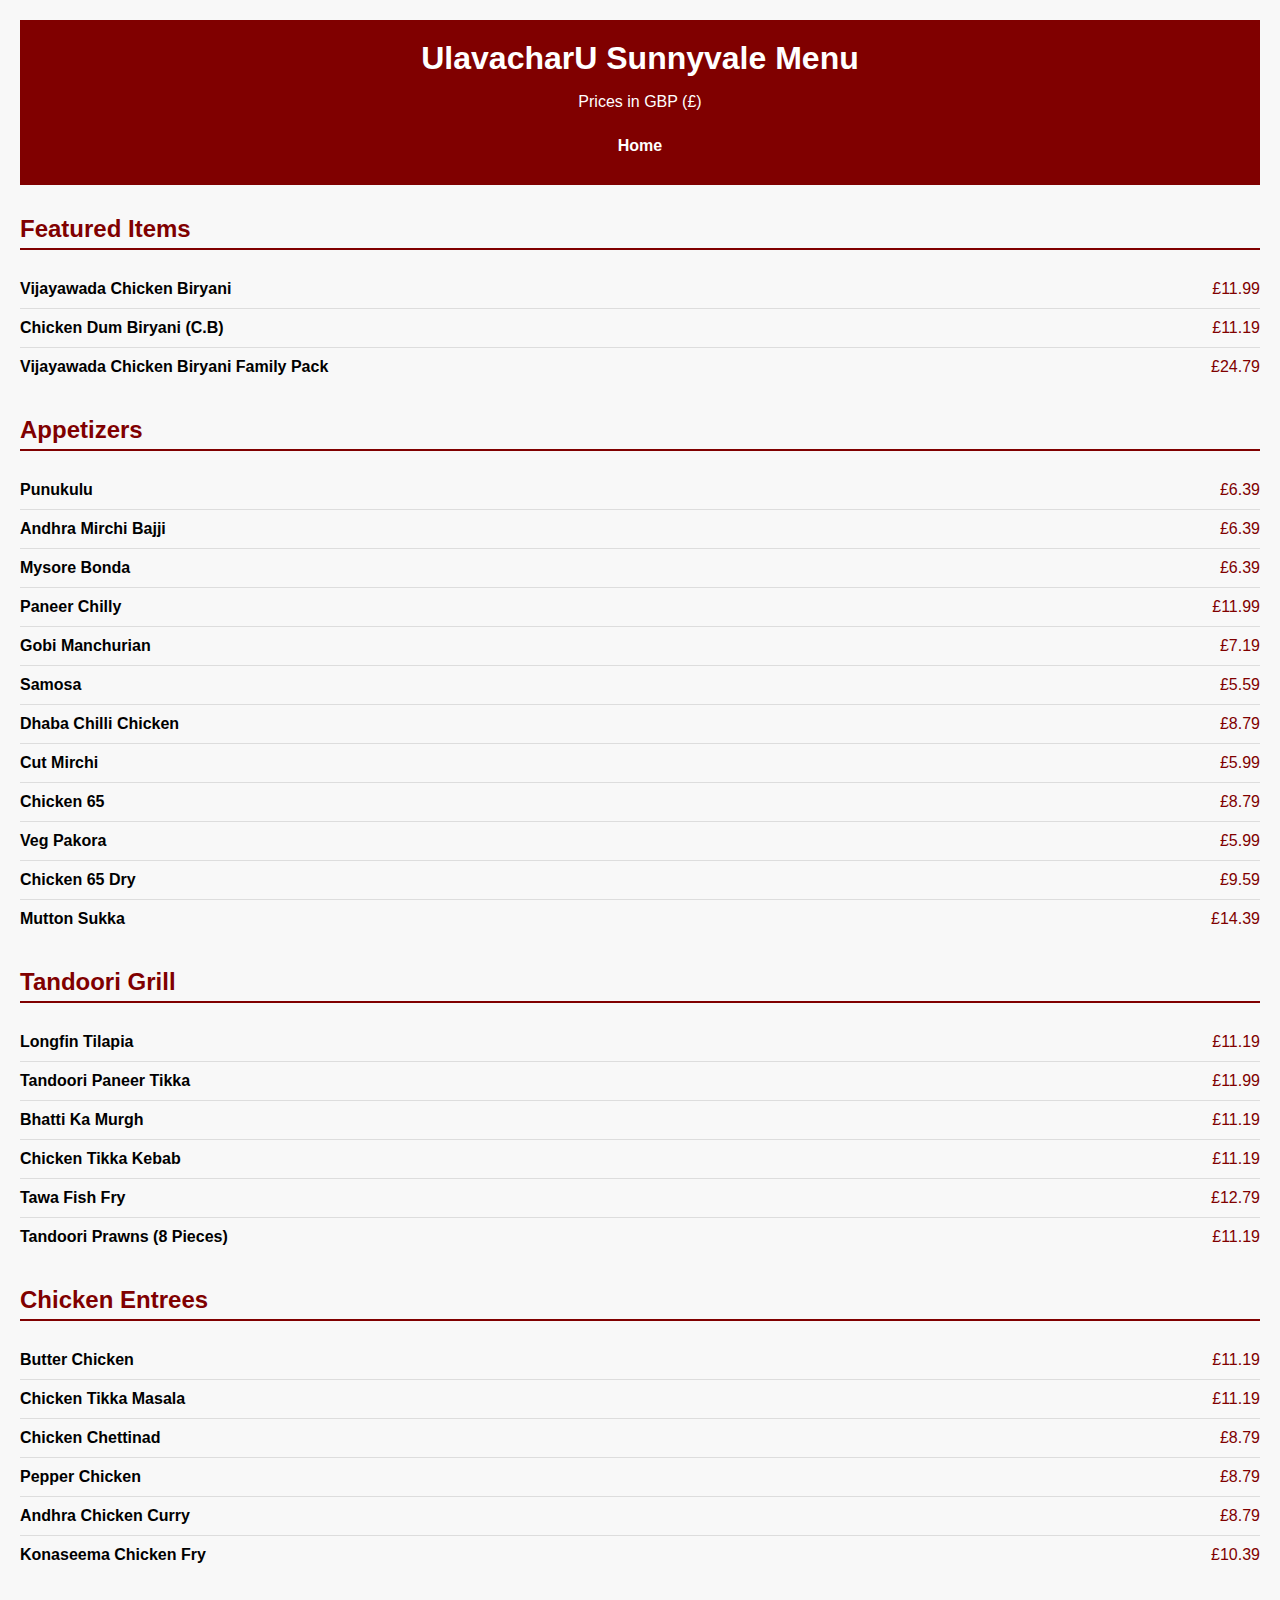
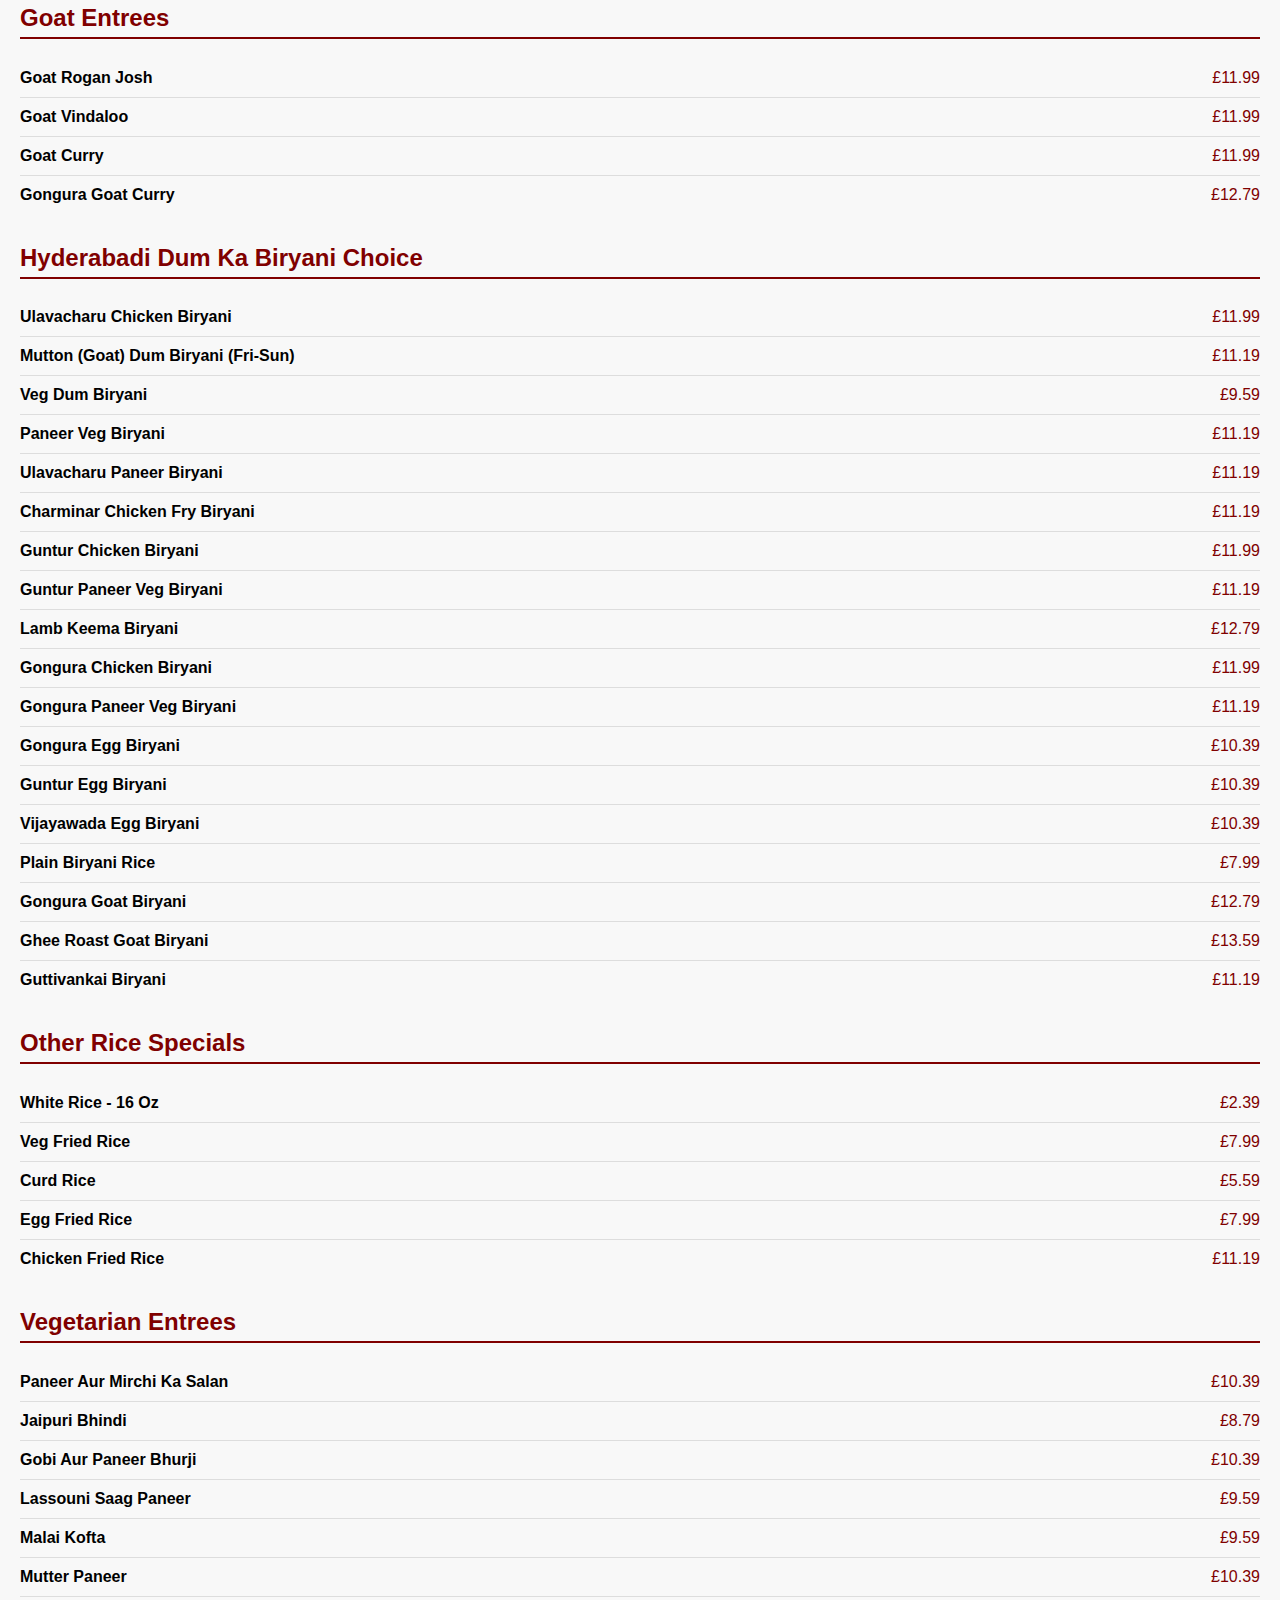
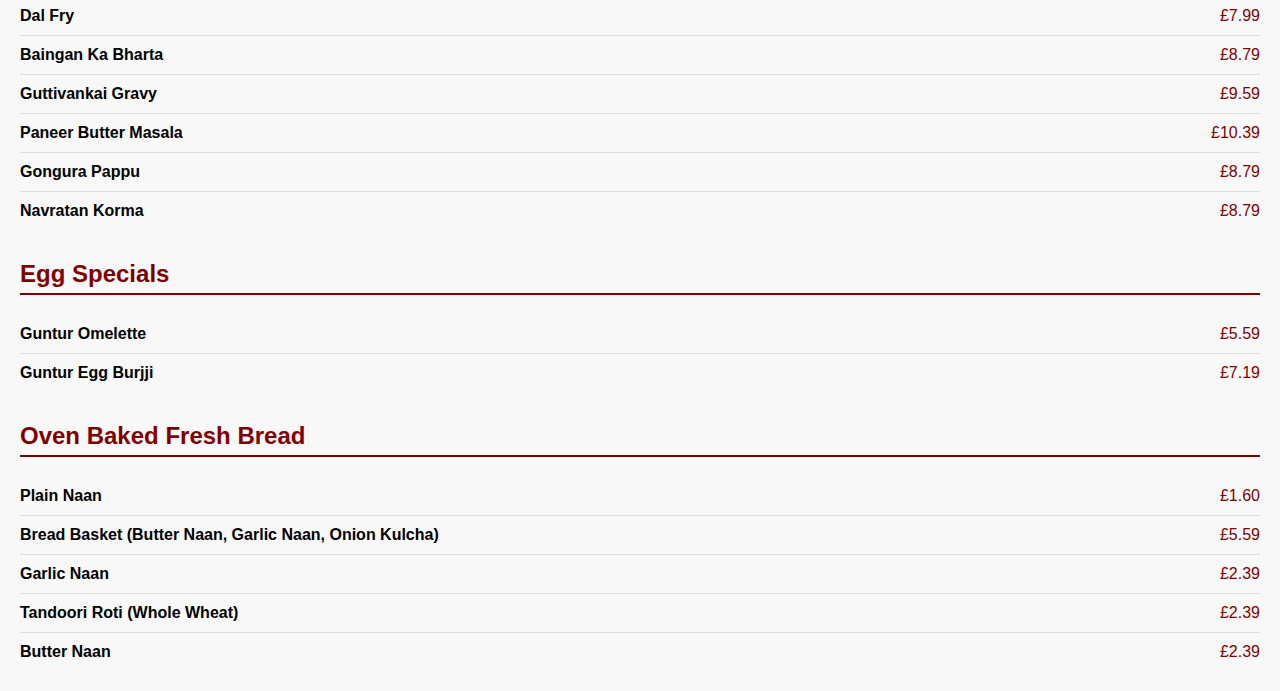
<file: order.html>
<!DOCTYPE html>
<html lang="en">
<head>
  <meta charset="UTF-8">
  <title>UlavacharU Menu (GBP)</title>
  <style>
    body {
      font-family: Arial, sans-serif;
      background-color: #f8f8f8;
      margin: 0;
      padding: 20px;
    }
    header {
      background-color: #800000;
      color: white;
      padding: 20px;
      text-align: center;
    }
    h1 {
      margin: 0;
    }
    .menu-section {
      margin-top: 30px;
    }
    .menu-section h2 {
      border-bottom: 2px solid #800000;
      padding-bottom: 5px;
      color: #800000;
    }
    .menu-item {
      display: flex;
      justify-content: space-between;
      padding: 10px 0;
      border-bottom: 1px solid #ddd;
    }
    .menu-item:last-child {
      border-bottom: none;
    }
    .item-name {
      font-weight: bold;
    }
    .item-price {
      color: #800000;
    }
  </style>
</head>
<body>

  <header>
    <h1>UlavacharU Sunnyvale Menu</h1>
    <p>Prices in GBP (£)</p>
    <a href="/" style="
      background-color: #800000;
      color: white;
      padding: 10px 20px;
      text-decoration: none;
      border-radius: 5px;
      font-weight: bold;
      display: inline-block;
    ">Home</a>
  </header>

  <div class="menu-section">
    <h2>Featured Items</h2>
    <div class="menu-item">
      <span class="item-name">Vijayawada Chicken Biryani</span>
      <span class="item-price">£11.99</span>
    </div>
    <div class="menu-item">
      <span class="item-name">Chicken Dum Biryani (C.B)</span>
      <span class="item-price">£11.19</span>
    </div>
    <div class="menu-item">
      <span class="item-name">Vijayawada Chicken Biryani Family Pack</span>
      <span class="item-price">£24.79</span>
    </div>
  </div>

  <div class="menu-section">
    <h2>Appetizers</h2>
    <div class="menu-item">
      <span class="item-name">Punukulu</span>
      <span class="item-price">£6.39</span>
    </div>
    <div class="menu-item">
      <span class="item-name">Andhra Mirchi Bajji</span>
      <span class="item-price">£6.39</span>
    </div>
    <div class="menu-item">
      <span class="item-name">Mysore Bonda</span>
      <span class="item-price">£6.39</span>
    </div>
    <div class="menu-item">
      <span class="item-name">Paneer Chilly</span>
      <span class="item-price">£11.99</span>
    </div>
    <div class="menu-item">
      <span class="item-name">Gobi Manchurian</span>
      <span class="item-price">£7.19</span>
    </div>
    <div class="menu-item">
      <span class="item-name">Samosa</span>
      <span class="item-price">£5.59</span>
    </div>
    <div class="menu-item">
      <span class="item-name">Dhaba Chilli Chicken</span>
      <span class="item-price">£8.79</span>
    </div>
    <div class="menu-item">
      <span class="item-name">Cut Mirchi</span>
      <span class="item-price">£5.99</span>
    </div>
    <div class="menu-item">
      <span class="item-name">Chicken 65</span>
      <span class="item-price">£8.79</span>
    </div>
    <div class="menu-item">
      <span class="item-name">Veg Pakora</span>
      <span class="item-price">£5.99</span>
    </div>
    <div class="menu-item">
      <span class="item-name">Chicken 65 Dry</span>
      <span class="item-price">£9.59</span>
    </div>
    <div class="menu-item">
      <span class="item-name">Mutton Sukka</span>
      <span class="item-price">£14.39</span>
    </div>
  </div>

  <div class="menu-section">
    <h2>Tandoori Grill</h2>
    <div class="menu-item">
      <span class="item-name">Longfin Tilapia</span>
      <span class="item-price">£11.19</span>
    </div>
    <div class="menu-item">
      <span class="item-name">Tandoori Paneer Tikka</span>
      <span class="item-price">£11.99</span>
    </div>
    <div class="menu-item">
      <span class="item-name">Bhatti Ka Murgh</span>
      <span class="item-price">£11.19</span>
    </div>
    <div class="menu-item">
      <span class="item-name">Chicken Tikka Kebab</span>
      <span class="item-price">£11.19</span>
    </div>
    <div class="menu-item">
      <span class="item-name">Tawa Fish Fry</span>
      <span class="item-price">£12.79</span>
    </div>
    <div class="menu-item">
      <span class="item-name">Tandoori Prawns (8 Pieces)</span>
      <span class="item-price">£11.19</span>
    </div>
  </div>

  <div class="menu-section">
    <h2>Chicken Entrees</h2>
    <div class="menu-item">
      <span class="item-name">Butter Chicken</span>
      <span class="item-price">£11.19</span>
    </div>
    <div class="menu-item">
      <span class="item-name">Chicken Tikka Masala</span>
      <span class="item-price">£11.19</span>
    </div>
    <div class="menu-item">
      <span class="item-name">Chicken Chettinad</span>
      <span class="item-price">£8.79</span>
    </div>
    <div class="menu-item">
      <span class="item-name">Pepper Chicken</span>
      <span class="item-price">£8.79</span>
    </div>
    <div class="menu-item">
      <span class="item-name">Andhra Chicken Curry</span>
      <span class="item-price">£8.79</span>
    </div>
    <div class="menu-item">
      <span class="item-name">Konaseema Chicken Fry</span>
      <span class="item-price">£10.39</span>
    </div>
  </div>
<div class="menu-section">
  <h2>Goat Entrees</h2>
  <div class="menu-item">
    <span class="item-name">Goat Rogan Josh</span>
    <span class="item-price">£11.99</span>
  </div>
  <div class="menu-item">
    <span class="item-name">Goat Vindaloo</span>
    <span class="item-price">£11.99</span>
  </div>
  <div class="menu-item">
    <span class="item-name">Goat Curry</span>
    <span class="item-price">£11.99</span>
  </div>
  <div class="menu-item">
    <span class="item-name">Gongura Goat Curry</span>
    <span class="item-price">£12.79</span>
  </div>
</div>
<div class="menu-section">
  <h2>Hyderabadi Dum Ka Biryani Choice</h2>
  <div class="menu-item">
    <span class="item-name">Ulavacharu Chicken Biryani</span>
    <span class="item-price">£11.99</span>
  </div>
  <div class="menu-item">
    <span class="item-name">Mutton (Goat) Dum Biryani (Fri-Sun)</span>
    <span class="item-price">£11.19</span>
  </div>
  <div class="menu-item">
    <span class="item-name">Veg Dum Biryani</span>
    <span class="item-price">£9.59</span>
  </div>
  <div class="menu-item">
    <span class="item-name">Paneer Veg Biryani</span>
    <span class="item-price">£11.19</span>
  </div>
  <div class="menu-item">
    <span class="item-name">Ulavacharu Paneer Biryani</span>
    <span class="item-price">£11.19</span>
  </div>
  <div class="menu-item">
    <span class="item-name">Charminar Chicken Fry Biryani</span>
    <span class="item-price">£11.19</span>
  </div>
  <div class="menu-item">
    <span class="item-name">Guntur Chicken Biryani</span>
    <span class="item-price">£11.99</span>
  </div>
  <div class="menu-item">
    <span class="item-name">Guntur Paneer Veg Biryani</span>
    <span class="item-price">£11.19</span>
  </div>
  <div class="menu-item">
    <span class="item-name">Lamb Keema Biryani</span>
    <span class="item-price">£12.79</span>
  </div>
  <div class="menu-item">
    <span class="item-name">Gongura Chicken Biryani</span>
    <span class="item-price">£11.99</span>
  </div>
  <div class="menu-item">
    <span class="item-name">Gongura Paneer Veg Biryani</span>
    <span class="item-price">£11.19</span>
  </div>
  <div class="menu-item">
    <span class="item-name">Gongura Egg Biryani</span>
    <span class="item-price">£10.39</span>
  </div>
  <div class="menu-item">
    <span class="item-name">Guntur Egg Biryani</span>
    <span class="item-price">£10.39</span>
  </div>
  <div class="menu-item">
    <span class="item-name">Vijayawada Egg Biryani</span>
    <span class="item-price">£10.39</span>
  </div>
  <div class="menu-item">
    <span class="item-name">Plain Biryani Rice</span>
    <span class="item-price">£7.99</span>
  </div>
  <div class="menu-item">
    <span class="item-name">Gongura Goat Biryani</span>
    <span class="item-price">£12.79</span>
  </div>
  <div class="menu-item">
    <span class="item-name">Ghee Roast Goat Biryani</span>
    <span class="item-price">£13.59</span>
  </div>
  <div class="menu-item">
    <span class="item-name">Guttivankai Biryani</span>
    <span class="item-price">£11.19</span>
  </div>
</div>
<div class="menu-section">
  <h2>Other Rice Specials</h2>
  <div class="menu-item">
    <span class="item-name">White Rice - 16 Oz</span>
    <span class="item-price">£2.39</span>
  </div>
  <div class="menu-item">
    <span class="item-name">Veg Fried Rice</span>
    <span class="item-price">£7.99</span>
  </div>
  <div class="menu-item">
    <span class="item-name">Curd Rice</span>
    <span class="item-price">£5.59</span>
  </div>
  <div class="menu-item">
    <span class="item-name">Egg Fried Rice</span>
    <span class="item-price">£7.99</span>
  </div>
  <div class="menu-item">
    <span class="item-name">Chicken Fried Rice</span>
    <span class="item-price">£11.19</span>
  </div>
</div>
<div class="menu-section">
  <h2>Vegetarian Entrees</h2>
  <div class="menu-item">
    <span class="item-name">Paneer Aur Mirchi Ka Salan</span>
    <span class="item-price">£10.39</span>
  </div>
  <div class="menu-item">
    <span class="item-name">Jaipuri Bhindi</span>
    <span class="item-price">£8.79</span>
  </div>
  <div class="menu-item">
    <span class="item-name">Gobi Aur Paneer Bhurji</span>
    <span class="item-price">£10.39</span>
  </div>
  <div class="menu-item">
    <span class="item-name">Lassouni Saag Paneer</span>
    <span class="item-price">£9.59</span>
  </div>
  <div class="menu-item">
    <span class="item-name">Malai Kofta</span>
    <span class="item-price">£9.59</span>
  </div>
  <div class="menu-item">
    <span class="item-name">Mutter Paneer</span>
    <span class="item-price">£10.39</span>
  </div>
  <div class="menu-item">
    <span class="item-name">Dal Fry</span>
    <span class="item-price">£7.99</span>
  </div>
  <div class="menu-item">
    <span class="item-name">Baingan Ka Bharta</span>
    <span class="item-price">£8.79</span>
  </div>
  <div class="menu-item">
    <span class="item-name">Guttivankai Gravy</span>
    <span class="item-price">£9.59</span>
  </div>
  <div class="menu-item">
    <span class="item-name">Paneer Butter Masala</span>
    <span class="item-price">£10.39</span>
  </div>
  <div class="menu-item">
    <span class="item-name">Gongura Pappu</span>
    <span class="item-price">£8.79</span>
  </div>
  <div class="menu-item">
    <span class="item-name">Navratan Korma</span>
    <span class="item-price">£8.79</span>
  </div>
</div>
<div class="menu-section">
  <h2>Egg Specials</h2>
  <div class="menu-item">
    <span class="item-name">Guntur Omelette</span>
    <span class="item-price">£5.59</span>
  </div>
  <div class="menu-item">
    <span class="item-name">Guntur Egg Burjji</span>
    <span class="item-price">£7.19</span>
  </div>
</div>
<div class="menu-section">
  <h2>Oven Baked Fresh Bread</h2>
  <div class="menu-item">
    <span class="item-name">Plain Naan</span>
    <span class="item-price">£1.60</span>
  </div>
  <div class="menu-item">
    <span class="item-name">Bread Basket (Butter Naan, Garlic Naan, Onion Kulcha)</span>
    <span class="item-price">£5.59</span>
  </div>
  <div class="menu-item">
    <span class="item-name">Garlic Naan</span>
    <span class="item-price">£2.39</span>
  </div>
  <div class="menu-item">
    <span class="item-name">Tandoori Roti (Whole Wheat)</span>
    <span class="item-price">£2.39</span>
  </div>
  <div class="menu-item">
    <span class="item-name">Butter Naan</span>
    <span class="item-price">£2.39</span>
  </div>
 

  <!-- Additional sections like Goat Entrees, Biryani, Vegetarian Entrees, etc., can be added similarly -->

</body>
</html>
</file>
